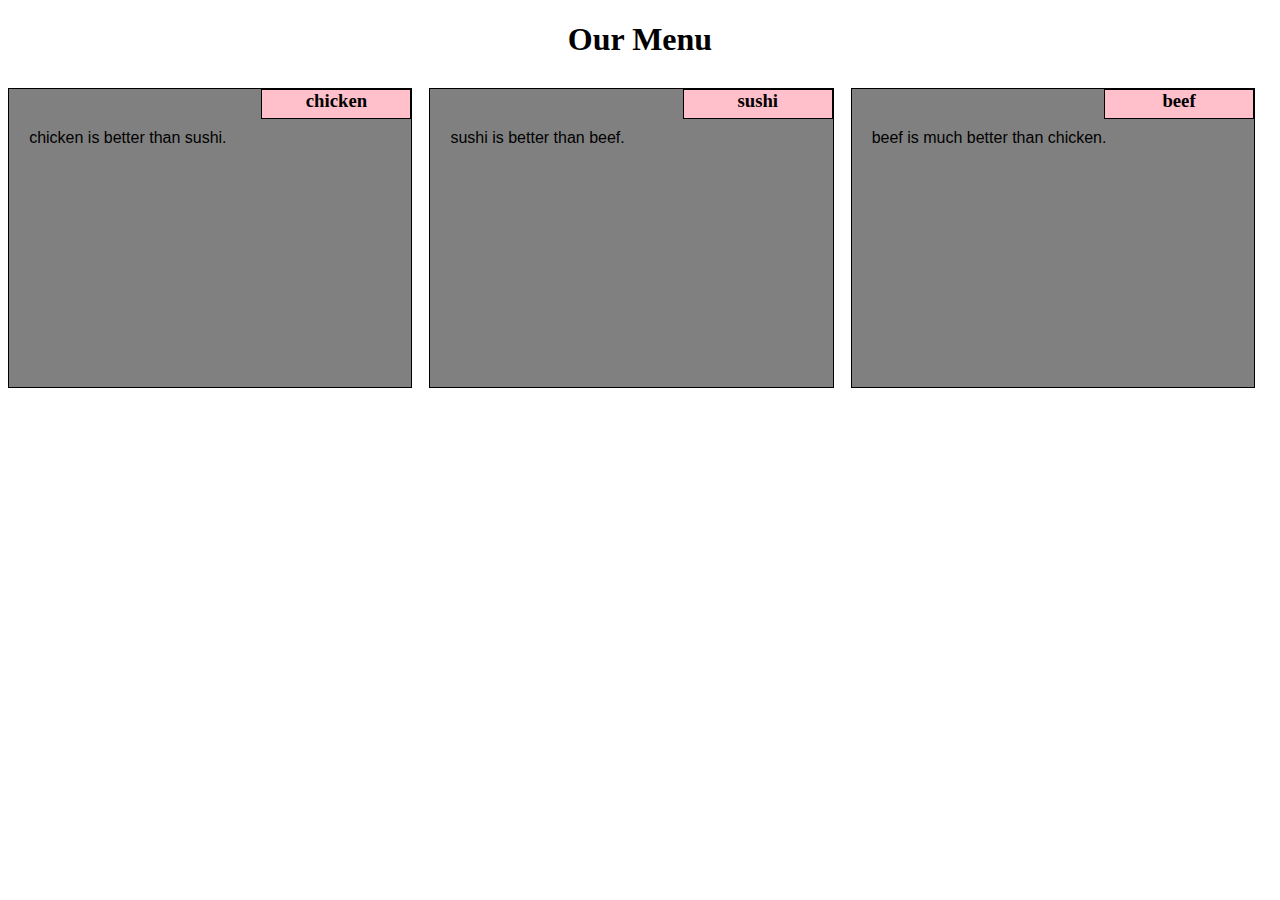
<file: module2-solution/index.html>
<!DOCTYPE html>
<html>
    <head>
        <meta charset="utf-8">
        <title>Assignment Solution for Module 2</title>
        <link rel="stylesheet" type="text/css" href="css/module2.css">
    </head>
<body>
    <h1>Our Menu</h1>
    <div class="row">
        <section class="col-lg-4 col-md-6 col-sm-12">
            <h3 class="sectionTitleBox">chicken</h3>
            <p class="sectionParagraph">
                chicken is better than sushi.
            </p>
        </section>
        <section class="col-lg-4 col-md-6 col-sm-12">
            <h3 class="sectionTitleBox">sushi</h3>
            <p class="sectionParagraph">
    sushi is better than beef.
            </p>
        </section>
        <section class="col-lg-4 col-md-12 col-sm-12">
            <h3 class="sectionTitleBox">beef</h3>
            <p class="sectionParagraph">
    beef is much better than chicken.
            </p>
        </section>
    </div>
</body>
</html>
</file>
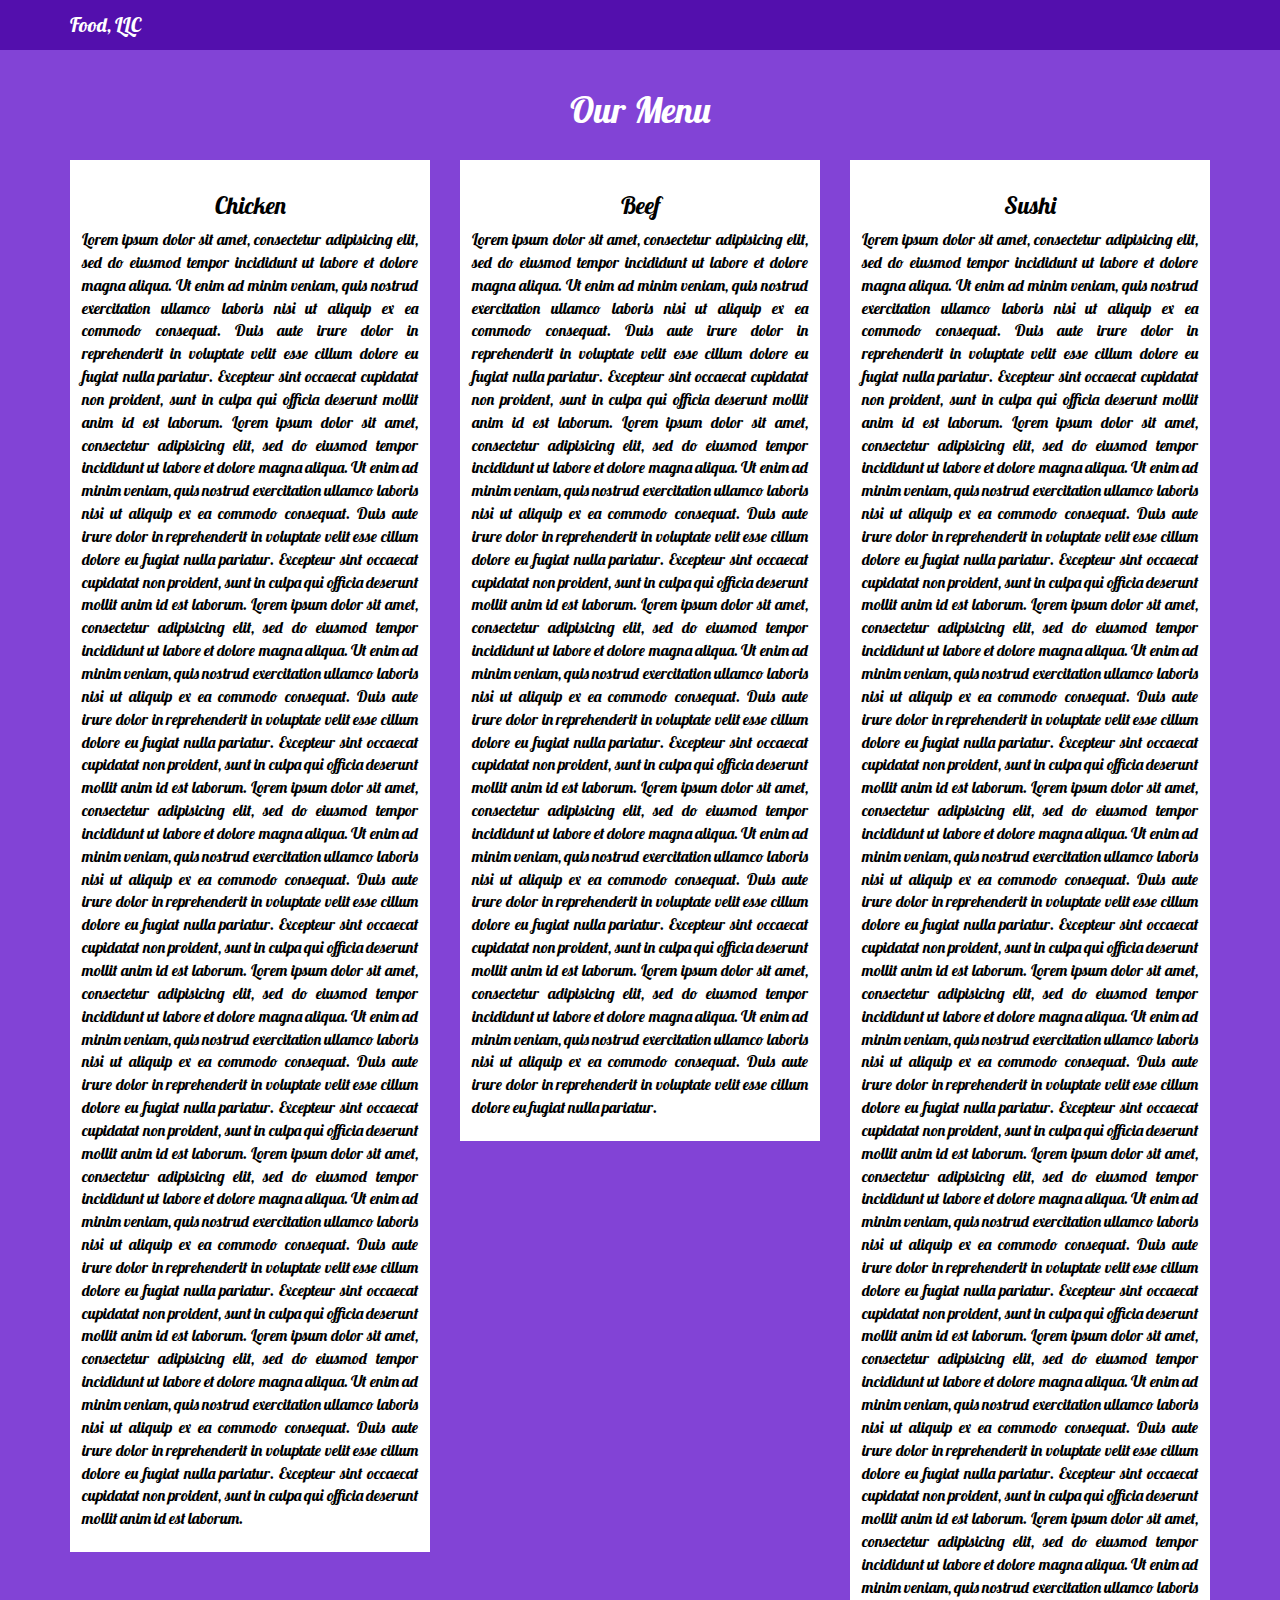
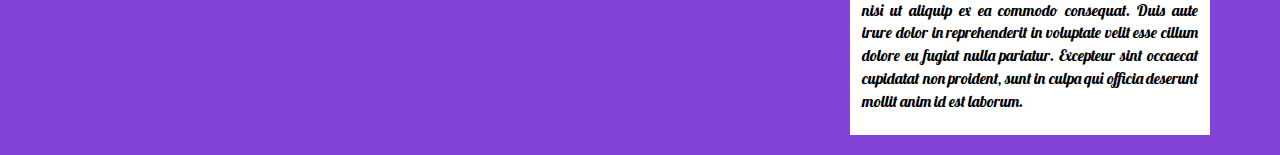
<file: module3-solution/index.html>
<!doctype html>
<html lang="en">
  <head>
    <meta charset="utf-8">
    <meta http-equiv="X-UA-Compatible" content="IE=edge">
    <meta name="viewport" content="width=device-width, initial-scale=1">
    <title>Food</title>
    <link rel="stylesheet" href="css/bootstrap.min.css">
    <link rel="stylesheet" href="css/styles.css">
    <link href="https://fonts.googleapis.com/css?family=Lobster" rel="stylesheet">
  </head>
<body>
  <header>
    <nav id="header-nav" class="navbar navbar-default">
      <div class="container">
        <div class="navbar-header">
          <a href="index.html" class="navbar-brand "><p>Food, LLC</p></a>
          <button type="button" class="navbar-toggle collapsed" data-toggle="collapse" data-target="#collapsable-nav" aria-expanded="false">
            <span class="sr-only">Toggle navigation</span>
            <span class="icon-bar"></span>
            <span class="icon-bar"></span>
            <span class="icon-bar"></span>
          </button>
        </div><!-- navbar header -->

        <div class="collapse navbar-collapse" id="collapsable-nav">
          <ul id="nav-list" class="nav navbar-nav navbar-right visible-xs">
            <li><a href="#beef">Beef</a></li>
            <li><a href="#chicken">Chicken</a></li>
            <li><a href="#sushi">Sushi</a></li>
          </ul>
        </div>
      </div>
    </nav>
  </header>
  <div class="container" id="main-content">
    <h1 class="text-center" id="home">Our Menu</h1>
    <section class="row">
      <div class="col-md-4 col-sm-6 col-xs-12"  id="chicken">
      <article>
        <h3 class="text-center">Chicken</h3>
        <p>Lorem ipsum dolor sit amet, consectetur adipisicing elit, sed do eiusmod
        tempor incididunt ut labore et dolore magna aliqua. Ut enim ad minim veniam,
        quis nostrud exercitation ullamco laboris nisi ut aliquip ex ea commodo
        consequat. Duis aute irure dolor in reprehenderit in voluptate velit esse
        cillum dolore eu fugiat nulla pariatur. Excepteur sint occaecat cupidatat non
        proident, sunt in culpa qui officia deserunt mollit anim id est laborum. Lorem ipsum dolor sit amet, consectetur adipisicing elit, sed do eiusmod
        tempor incididunt ut labore et dolore magna aliqua. Ut enim ad minim veniam,
        quis nostrud exercitation ullamco laboris nisi ut aliquip ex ea commodo
        consequat. Duis aute irure dolor in reprehenderit in voluptate velit esse
        cillum dolore eu fugiat nulla pariatur. Excepteur sint occaecat cupidatat non
        proident, sunt in culpa qui officia deserunt mollit anim id est laborum. Lorem ipsum dolor sit amet, consectetur adipisicing elit, sed do eiusmod
        tempor incididunt ut labore et dolore magna aliqua. Ut enim ad minim veniam,
        quis nostrud exercitation ullamco laboris nisi ut aliquip ex ea commodo
        consequat. Duis aute irure dolor in reprehenderit in voluptate velit esse
        cillum dolore eu fugiat nulla pariatur. Excepteur sint occaecat cupidatat non
        proident, sunt in culpa qui officia deserunt mollit anim id est laborum. Lorem ipsum dolor sit amet, consectetur adipisicing elit, sed do eiusmod
        tempor incididunt ut labore et dolore magna aliqua. Ut enim ad minim veniam,
        quis nostrud exercitation ullamco laboris nisi ut aliquip ex ea commodo
        consequat. Duis aute irure dolor in reprehenderit in voluptate velit esse
        cillum dolore eu fugiat nulla pariatur. Excepteur sint occaecat cupidatat non
        proident, sunt in culpa qui officia deserunt mollit anim id est laborum. Lorem ipsum dolor sit amet, consectetur adipisicing elit, sed do eiusmod
        tempor incididunt ut labore et dolore magna aliqua. Ut enim ad minim veniam,
        quis nostrud exercitation ullamco laboris nisi ut aliquip ex ea commodo
        consequat. Duis aute irure dolor in reprehenderit in voluptate velit esse
        cillum dolore eu fugiat nulla pariatur. Excepteur sint occaecat cupidatat non
        proident, sunt in culpa qui officia deserunt mollit anim id est laborum. Lorem ipsum dolor sit amet, consectetur adipisicing elit, sed do eiusmod
        tempor incididunt ut labore et dolore magna aliqua. Ut enim ad minim veniam,
        quis nostrud exercitation ullamco laboris nisi ut aliquip ex ea commodo
        consequat. Duis aute irure dolor in reprehenderit in voluptate velit esse
        cillum dolore eu fugiat nulla pariatur. Excepteur sint occaecat cupidatat non
        proident, sunt in culpa qui officia deserunt mollit anim id est laborum. Lorem ipsum dolor sit amet, consectetur adipisicing elit, sed do eiusmod
        tempor incididunt ut labore et dolore magna aliqua. Ut enim ad minim veniam,
        quis nostrud exercitation ullamco laboris nisi ut aliquip ex ea commodo
        consequat. Duis aute irure dolor in reprehenderit in voluptate velit esse
        cillum dolore eu fugiat nulla pariatur. Excepteur sint occaecat cupidatat non
        proident, sunt in culpa qui officia deserunt mollit anim id est laborum. <a href="#home" class="visible-xs visible-sm">Back to top</a></p>
        </article>
      </div>
    

    
      <div id="beef" class="col-md-4 col-sm-6 col-xs-12">
      <article>
        <h3 class="text-center">Beef</h3>
        <p>Lorem ipsum dolor sit amet, consectetur adipisicing elit, sed do eiusmod
        tempor incididunt ut labore et dolore magna aliqua. Ut enim ad minim veniam,
        quis nostrud exercitation ullamco laboris nisi ut aliquip ex ea commodo
        consequat. Duis aute irure dolor in reprehenderit in voluptate velit esse
        cillum dolore eu fugiat nulla pariatur. Excepteur sint occaecat cupidatat non
        proident, sunt in culpa qui officia deserunt mollit anim id est laborum. Lorem ipsum dolor sit amet, consectetur adipisicing elit, sed do eiusmod
        tempor incididunt ut labore et dolore magna aliqua. Ut enim ad minim veniam,
        quis nostrud exercitation ullamco laboris nisi ut aliquip ex ea commodo
        consequat. Duis aute irure dolor in reprehenderit in voluptate velit esse
        cillum dolore eu fugiat nulla pariatur. Excepteur sint occaecat cupidatat non
        proident, sunt in culpa qui officia deserunt mollit anim id est laborum. Lorem ipsum dolor sit amet, consectetur adipisicing elit, sed do eiusmod
        tempor incididunt ut labore et dolore magna aliqua. Ut enim ad minim veniam,
        quis nostrud exercitation ullamco laboris nisi ut aliquip ex ea commodo
        consequat. Duis aute irure dolor in reprehenderit in voluptate velit esse
        cillum dolore eu fugiat nulla pariatur. Excepteur sint occaecat cupidatat non
        proident, sunt in culpa qui officia deserunt mollit anim id est laborum. Lorem ipsum dolor sit amet, consectetur adipisicing elit, sed do eiusmod
        tempor incididunt ut labore et dolore magna aliqua. Ut enim ad minim veniam,
        quis nostrud exercitation ullamco laboris nisi ut aliquip ex ea commodo
        consequat. Duis aute irure dolor in reprehenderit in voluptate velit esse
        cillum dolore eu fugiat nulla pariatur. Excepteur sint occaecat cupidatat non
        proident, sunt in culpa qui officia deserunt mollit anim id est laborum. Lorem ipsum dolor sit amet, consectetur adipisicing elit, sed do eiusmod
        tempor incididunt ut labore et dolore magna aliqua. Ut enim ad minim veniam,
        quis nostrud exercitation ullamco laboris nisi ut aliquip ex ea commodo
        consequat. Duis aute irure dolor in reprehenderit in voluptate velit esse
        cillum dolore eu fugiat nulla pariatur. <a href="#home" class="visible-xs visible-sm">Back to top</a></p>
        </article>
      </div>
    

    
    
      <div id="sushi" class="col-md-4 col-sm-12 col-xs-12">
      <article>
        <h3 class="text-center">Sushi</h3>
        <p>Lorem ipsum dolor sit amet, consectetur adipisicing elit, sed do eiusmod
        tempor incididunt ut labore et dolore magna aliqua. Ut enim ad minim veniam,
        quis nostrud exercitation ullamco laboris nisi ut aliquip ex ea commodo
        consequat. Duis aute irure dolor in reprehenderit in voluptate velit esse
        cillum dolore eu fugiat nulla pariatur. Excepteur sint occaecat cupidatat non
        proident, sunt in culpa qui officia deserunt mollit anim id est laborum. Lorem ipsum dolor sit amet, consectetur adipisicing elit, sed do eiusmod
        tempor incididunt ut labore et dolore magna aliqua. Ut enim ad minim veniam,
        quis nostrud exercitation ullamco laboris nisi ut aliquip ex ea commodo
        consequat. Duis aute irure dolor in reprehenderit in voluptate velit esse
        cillum dolore eu fugiat nulla pariatur. Excepteur sint occaecat cupidatat non
        proident, sunt in culpa qui officia deserunt mollit anim id est laborum. Lorem ipsum dolor sit amet, consectetur adipisicing elit, sed do eiusmod
        tempor incididunt ut labore et dolore magna aliqua. Ut enim ad minim veniam,
        quis nostrud exercitation ullamco laboris nisi ut aliquip ex ea commodo
        consequat. Duis aute irure dolor in reprehenderit in voluptate velit esse
        cillum dolore eu fugiat nulla pariatur. Excepteur sint occaecat cupidatat non
        proident, sunt in culpa qui officia deserunt mollit anim id est laborum. Lorem ipsum dolor sit amet, consectetur adipisicing elit, sed do eiusmod
        tempor incididunt ut labore et dolore magna aliqua. Ut enim ad minim veniam,
        quis nostrud exercitation ullamco laboris nisi ut aliquip ex ea commodo
        consequat. Duis aute irure dolor in reprehenderit in voluptate velit esse
        cillum dolore eu fugiat nulla pariatur. Excepteur sint occaecat cupidatat non
        proident, sunt in culpa qui officia deserunt mollit anim id est laborum. Lorem ipsum dolor sit amet, consectetur adipisicing elit, sed do eiusmod
        tempor incididunt ut labore et dolore magna aliqua. Ut enim ad minim veniam,
        quis nostrud exercitation ullamco laboris nisi ut aliquip ex ea commodo
        consequat. Duis aute irure dolor in reprehenderit in voluptate velit esse
        cillum dolore eu fugiat nulla pariatur. Excepteur sint occaecat cupidatat non
        proident, sunt in culpa qui officia deserunt mollit anim id est laborum. Lorem ipsum dolor sit amet, consectetur adipisicing elit, sed do eiusmod
        tempor incididunt ut labore et dolore magna aliqua. Ut enim ad minim veniam,
        quis nostrud exercitation ullamco laboris nisi ut aliquip ex ea commodo
        consequat. Duis aute irure dolor in reprehenderit in voluptate velit esse
        cillum dolore eu fugiat nulla pariatur. Excepteur sint occaecat cupidatat non
        proident, sunt in culpa qui officia deserunt mollit anim id est laborum. Lorem ipsum dolor sit amet, consectetur adipisicing elit, sed do eiusmod
        tempor incididunt ut labore et dolore magna aliqua. Ut enim ad minim veniam,
        quis nostrud exercitation ullamco laboris nisi ut aliquip ex ea commodo
        consequat. Duis aute irure dolor in reprehenderit in voluptate velit esse
        cillum dolore eu fugiat nulla pariatur. Excepteur sint occaecat cupidatat non
        proident, sunt in culpa qui officia deserunt mollit anim id est laborum.
        Lorem ipsum dolor sit amet, consectetur adipisicing elit, sed do eiusmod
        tempor incididunt ut labore et dolore magna aliqua. Ut enim ad minim veniam,
        quis nostrud exercitation ullamco laboris nisi ut aliquip ex ea commodo
        consequat. Duis aute irure dolor in reprehenderit in voluptate velit esse
        cillum dolore eu fugiat nulla pariatur. Excepteur sint occaecat cupidatat non
        proident, sunt in culpa qui officia deserunt mollit anim id est laborum. <a href="#home" class="visible-xs visible-sm">Back to top</a></p>
        </article>
      </div>
    </section>
  </div>
  <!-- jQuery (Bootstrap JS plugins depend on it) -->
  <script src="js/jquery-2.1.4.min.js"></script>
  <script src="js/bootstrap.min.js"></script>
  <script src="js/script.js"></script>
</body>
</html>
</file>
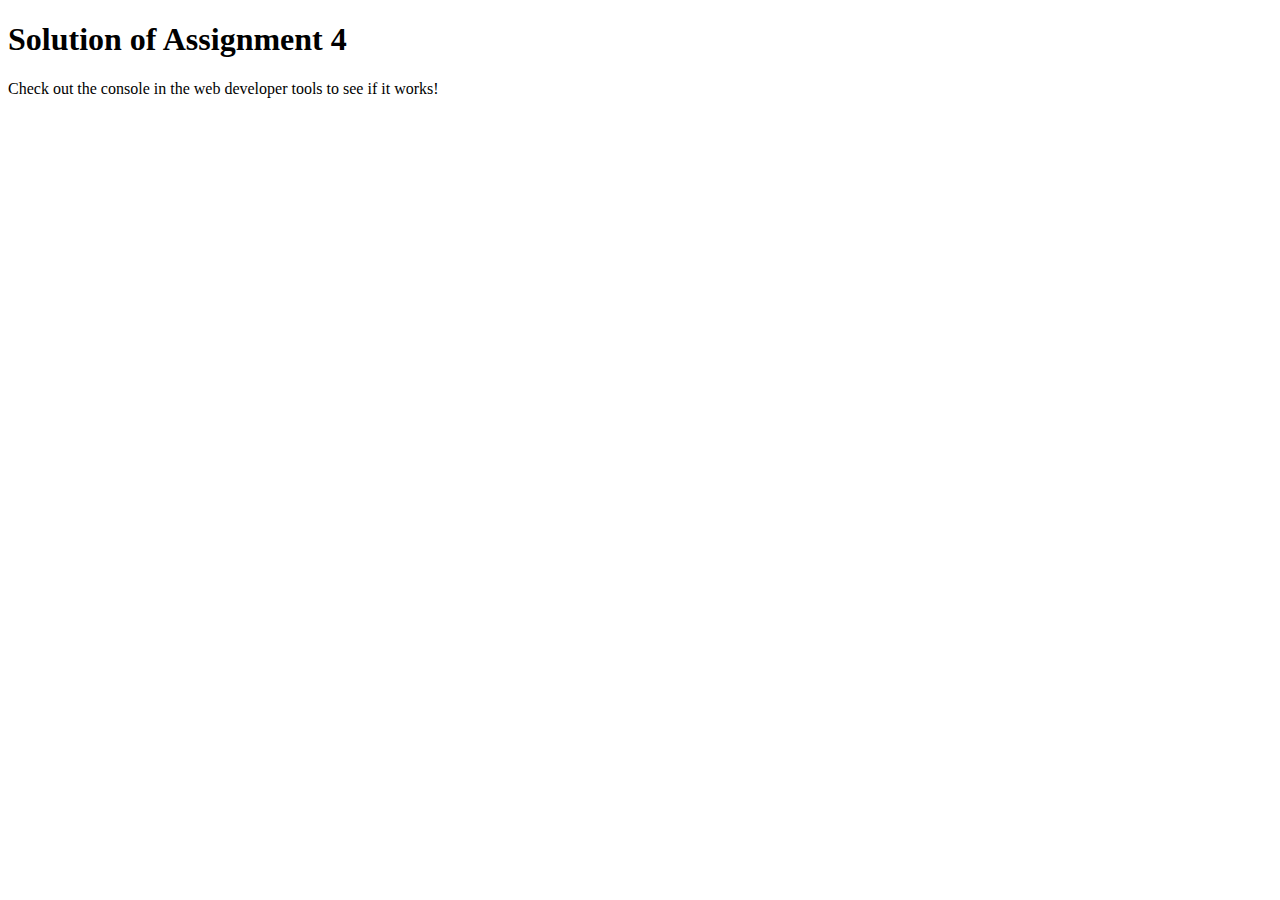
<file: module4-solution/index.html>
<!DOCTYPE html>
<html>

<head>
    <meta charset="utf-8">
    <title>Assignment Solution for Module 4</title>
    <script src="SpeakHello.js"></script>
    <script src="SpeakGoodBye.js"></script>
    <script src="script.js"></script>
</head>

<body>
    <h1>Solution of Assignment 4</h1>
    <p>Check out the console in the web developer tools to see if it works!</p>
</body>

</html>
</file>
<file: module2-solution/css/module2.css>
*
{
    box-sizing: border-box;
}

h1
{
    margin-bottom: 30px;
    text-align: center;
}

p
{
    width: 90%;
    height: 100%;
    margin-right: auto;
    margin-left: auto;
    font-family: Helvetica;
    color: black;
}

.sectionTitleBox
{
    position: absolute;
    width: 150px;
    height: 30px;
    margin-top: 0%;
    margin-bottom: 40px;
    right: 0%;
    top: 0;
    border: 1px solid black;
    background-color: pink;
    text-align: center;
}

.sectionTitle
{
    text-align: center;
}

.sectionParagraph
{
    margin-top: 40px;
}

/* Simple Responsive Framework. */
.row
{
    width: 100%;
}

/********** desktop-class devices only **********/
@media (min-width: 992px)
{
    .col-lg-1, .col-lg-2, .col-lg-3, .col-lg-4, .col-lg-5, .col-lg-6, .col-lg-7,
    .col-lg-8, .col-lg-9, .col-lg-10, .col-lg-11, .col-lg-12
    {
        position: relative;
        float: left;
        border: 1px solid black;
        background-color: gray;
        height: 300px;
        overflow: hidden;
        margin-right: 1.33%;
    }

    .col-lg-1
    {
        width: 8.33%;
    }

    .col-lg-2
    {
        width: 16.66%;
    }

    .col-lg-3
    {
        width: 25%;
    }

    .col-lg-4
    {
         /* width: 33.33%; */
         width: 32%; /* Is this a hack or legit? */
    }

    .col-lg-5
    {
        width: 41.66%;
    }

    .col-lg-6
    {
        width: 50%;
    }

    .col-lg-7
    {
        width: 58.33%;
    }

    .col-lg-8
    {
        width: 66.66%;
    }

    .col-lg-9
    {
        width: 74.99%;
    }

    .col-lg-10
    {
        width: 83.33%;
    }

    .col-lg-11
    {
        width: 91.66%;
    }

    .col-lg-12
    {
        width: 100%;
    }

}

/********** tablet-class devices only **********/
@media (min-width: 768px) and (max-width: 991px)
{
    .col-md-1, .col-md-2, .col-md-3, .col-md-4, .col-md-5, .col-md-6,
    .col-md-7, .col-md-8, .col-md-9, .col-md-10, .col-md-11, .col-md-12
    {
        position: relative;
        float: left;
        border: 1px solid black;
        background-color: gray;
        height: 300px;
        overflow: hidden;
        margin-right: 1%;
        margin-top: 1%;
    }

    .col-md-1
    {
        width: 8.33%;
    }

    .col-md-2
    {
        width: 16.66%;
    }

    .col-md-3
    {
        width: 25%;
    }

    .col-md-4
    {
         width: 33.33%;
    }

    .col-md-5
    {
        width: 41.66%;
    }

    .col-md-6
    {
        /* width: 50%; */
        width: 49%; /* Is this a hack or legit? */
    }

    .col-md-7
    {
        width: 58.33%;
    }

    .col-md-8
    {
        width: 66.66%;
    }

    .col-md-9
    {
        width: 74.99%;
    }

    .col-md-10
    {
        width: 83.33%;
    }

    .col-md-11
    {
        width: 91.66%;
    }

    .col-md-12
    {
        width: 100%;
    }
}

/********** mobile-class devices only **********/
@media (max-width: 767px)
{
    .col-sm-1, .col-sm-2, .col-sm-3, .col-sm-4, .col-sm-5, .col-sm-6,
    .col-sm-7, .col-sm-8, .col-sm-9, .col-sm-10, .col-sm-11, .col-sm-12
    {
        position: relative;
        float: left;
        border: 1px solid blue;
        background-color: gray;
        height: 300px;
        overflow: hidden;
        margin-right: 1%;
        margin-top: 1%;
    }

    .col-sm-1
    {
        width: 8.33%;
    }

    .col-sm-2
    {
        width: 16.66%;
    }

    .col-sm-3
    {
        width: 25%;
    }

    .col-sm-4
    {
         width: 33.33%;
    }

    .col-sm-5
    {
        width: 41.66%;
    }

    .col-sm-6
    {
        width: 50%;
    }

    .col-sm-7
    {
        width: 58.33%;
    }

    .col-sm-8
    {
        width: 66.66%;
    }

    .col-sm-9
    {
        width: 74.99%;
    }

    .col-sm-10
    {
        width: 83.33%;
    }

    .col-sm-11
    {
        width: 91.66%;
    }

    .col-sm-12
    {
        width: 100%;
    }
}
</file>
<file: module3-solution/css/styles.css>
body {
	font-size: 16px;
	color: white;
	background-color: #8243d6;
	font-family: 'Lobster', cursive;
}

/* HEADER */
#header-nav {
	background-color: #530fad;
	border-radius: 0;
	border: 0;
	color: white;
}

.navbar-brand p {
	color: white;
	font-size: 20px;
}

.navbar-brand a:focus, .navbar-brand a:hover {
	text-decoration: none;
}

#nav-list a {
	color: white;
	text-align: center;
}

#nav-list a:hover {
	background-color: #8243d6;
}
/* END HEADER */

/* Section */
#home {
	margin-bottom: 30px;
}

.row {
	
	position: relative;
	float: left;
}

.row > div > article {
	background-color: white;
	text-align: justify;
	margin-bottom: 20px;
	padding: 12px;
	color: black;
}
/* End Section */


@media (max-width: 767px) {
	.row > div > article {
		width: 80%;
		margin: 20px auto 0;
	}
}
</file>
